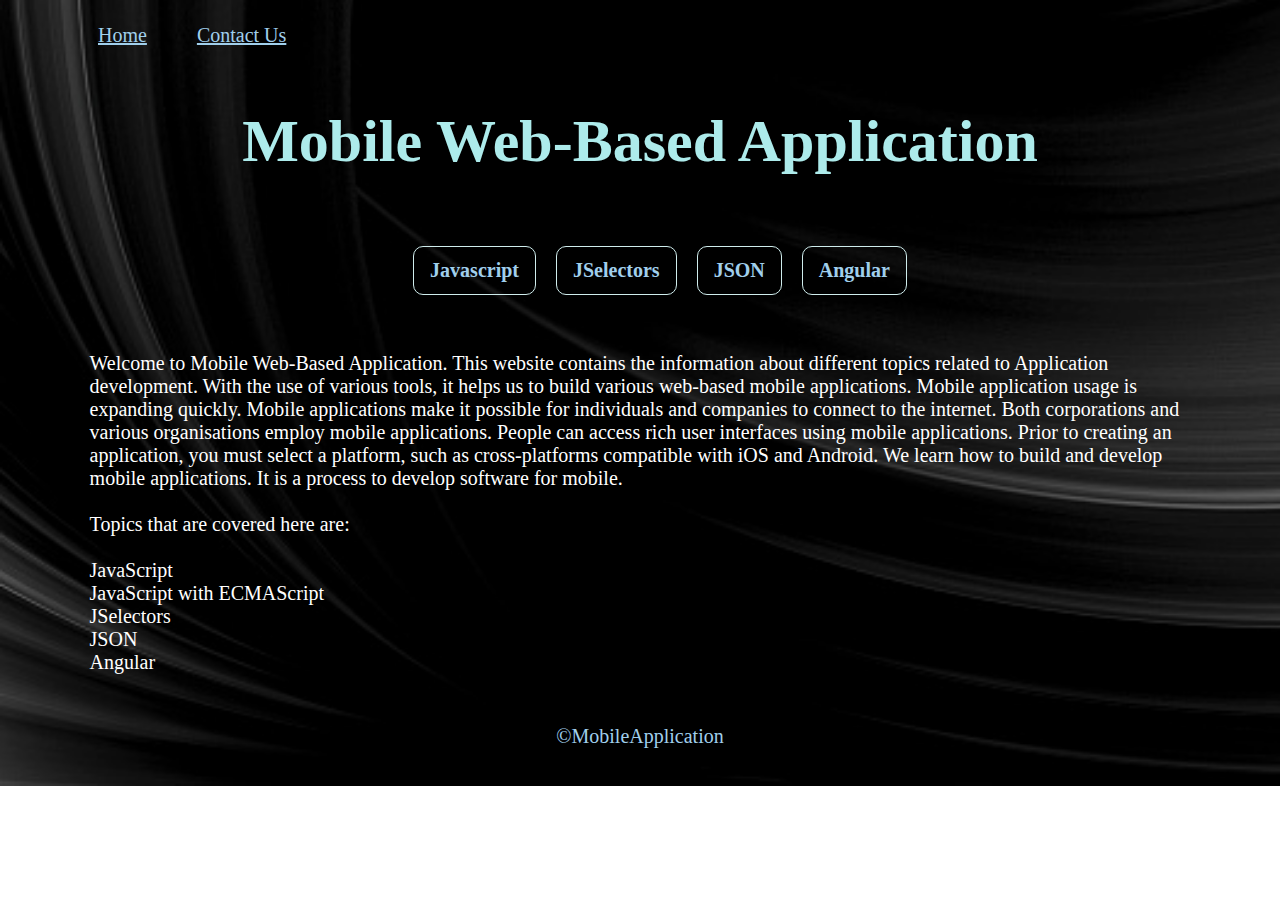
<file: index.html>
<!DOCTYPE html>
<html lang="en">

<head>
    <meta charset="UTF-8">
    <meta http-equiv="X-UA-Compatible" content="IE=edge">
    <meta name="viewport" content="width=device-width, initial-scale=1.0">
    <title>Group1</title>
    <link rel="stylesheet" href="main.css">
</head>

<body>


    <div class="container">
        <div style="grid-area: header;">
            <ul class="con">
                <li> <a href="index.html">Home</a> </li>
                <li> <a href="Update.html">Contact Us</a> </li>
            </ul>

            <h3>Mobile Web-Based Application</h3>

            <ul class="links">
                <li><a href="javascript.html">Javascript</a></li>
                <li><a href="selectors.html">JSelectors</a></li>
                <li><a href="Update.html">JSON</a></li>
                <li><a href="Update.html"> Angular </a></li>
            </ul>
        </div>

        <div style="grid-area: Data;">
            <p class="write"> Welcome to Mobile Web-Based Application. This website contains the
                information about different topics related to Application development. With the use of various tools,
                it helps us to build various
                web-based mobile applications.
                Mobile application usage is expanding quickly.
                Mobile applications make it possible for individuals and companies to connect to the internet.
                Both corporations and various organisations employ mobile applications.
                People can access rich user interfaces using mobile applications.
                Prior to creating an application, you must select a platform, such as cross-platforms compatible with
                iOS and Android.
                We learn how to build and develop mobile applications.
                It is a process to develop software for mobile. <br> <br>
                Topics that are covered here are: <br>
                <br>


                JavaScript <br> JavaScript with ECMAScript
                <br> JSelectors
                <br> JSON
                <br> Angular
                </ul>
            </p>
        </div>


        <div style="grid-area: footer;">

            <p class="foot"> ©MobileApplication </p>

        </div>
    </div>
    </div>

</body>

</html>
</file>
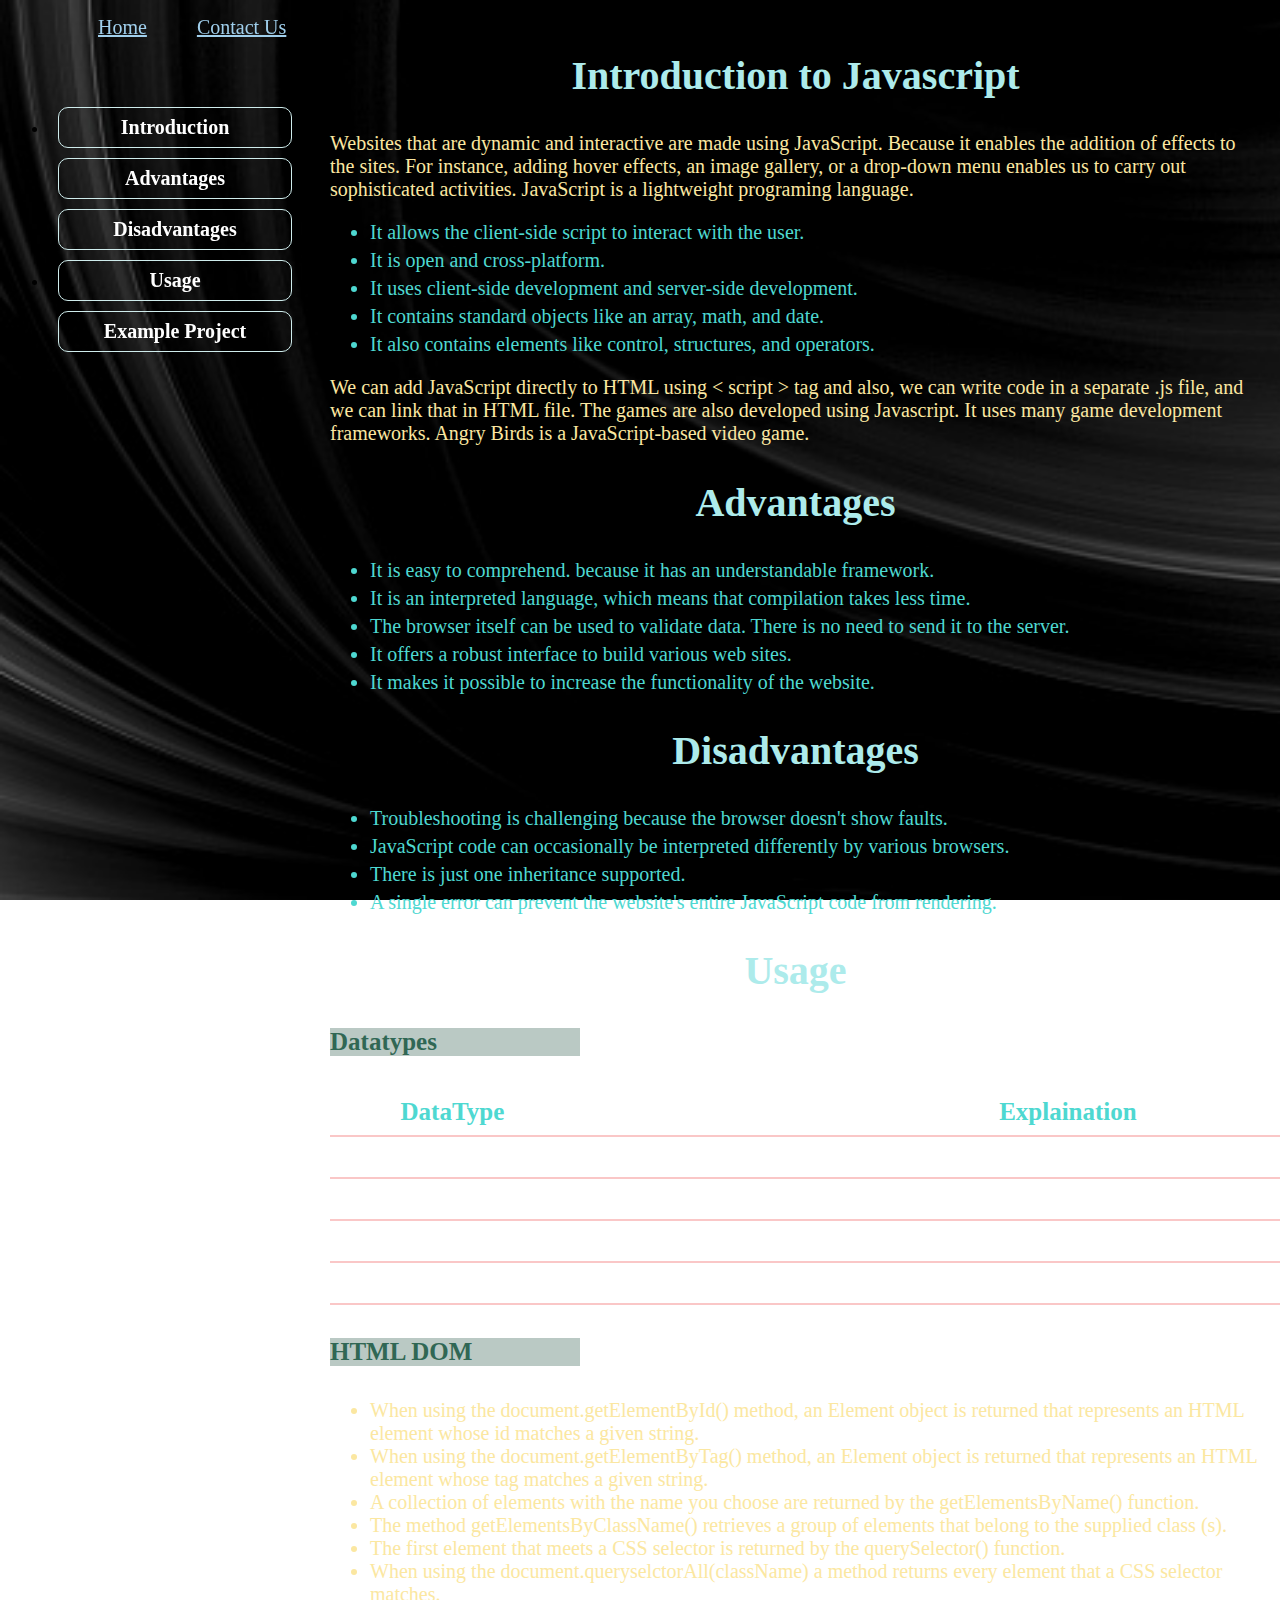
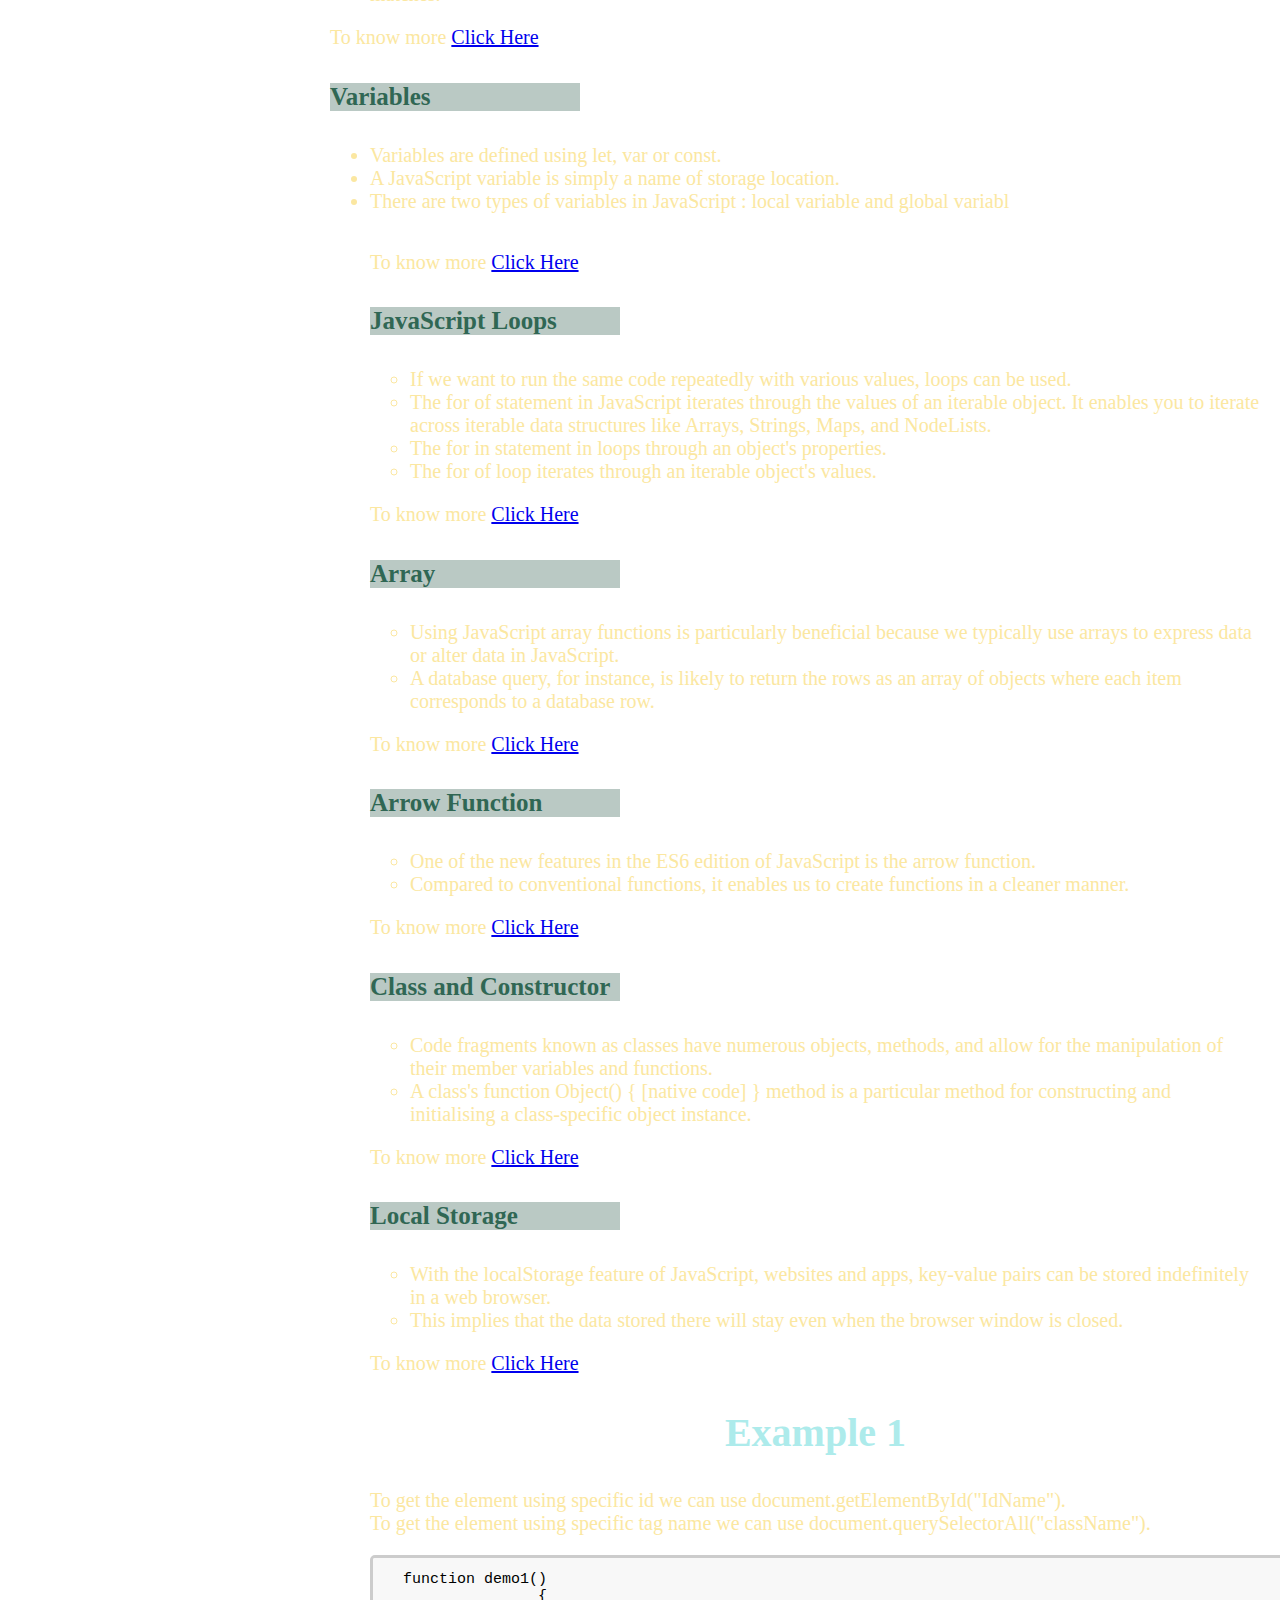
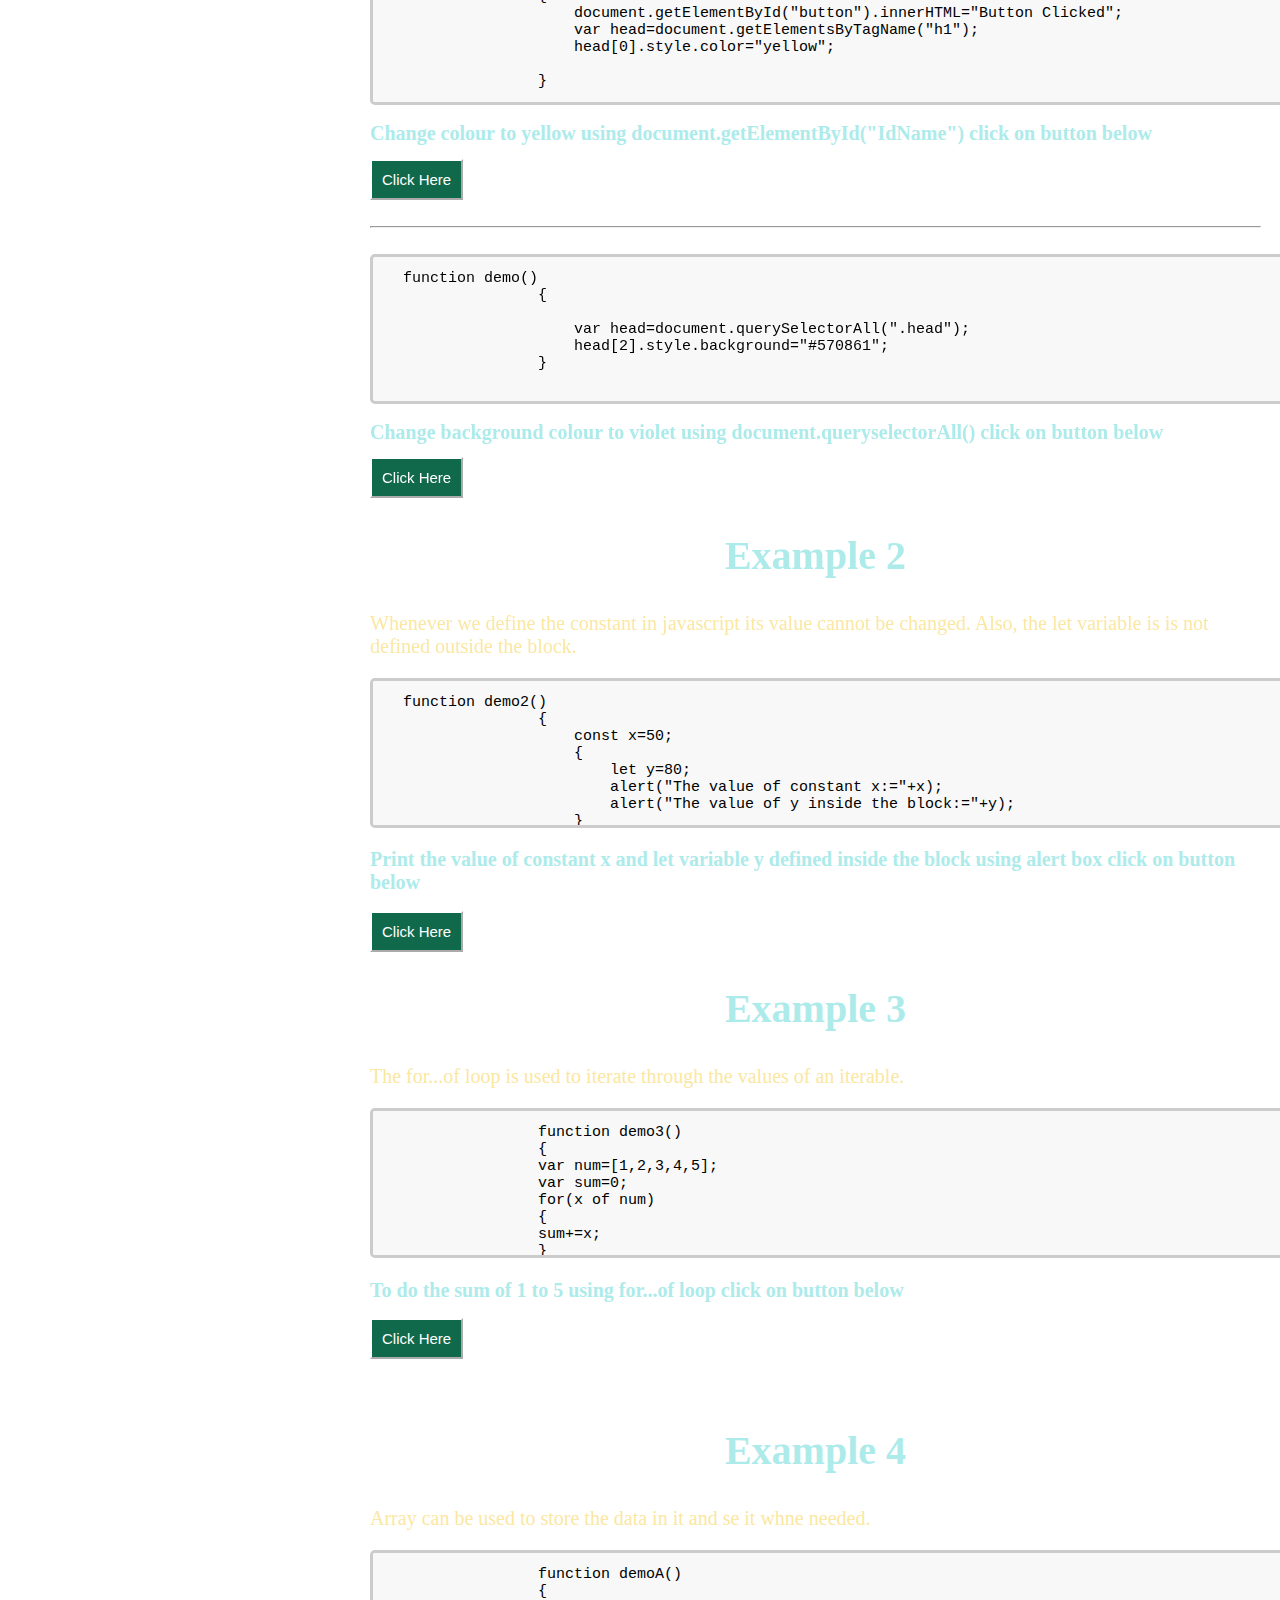
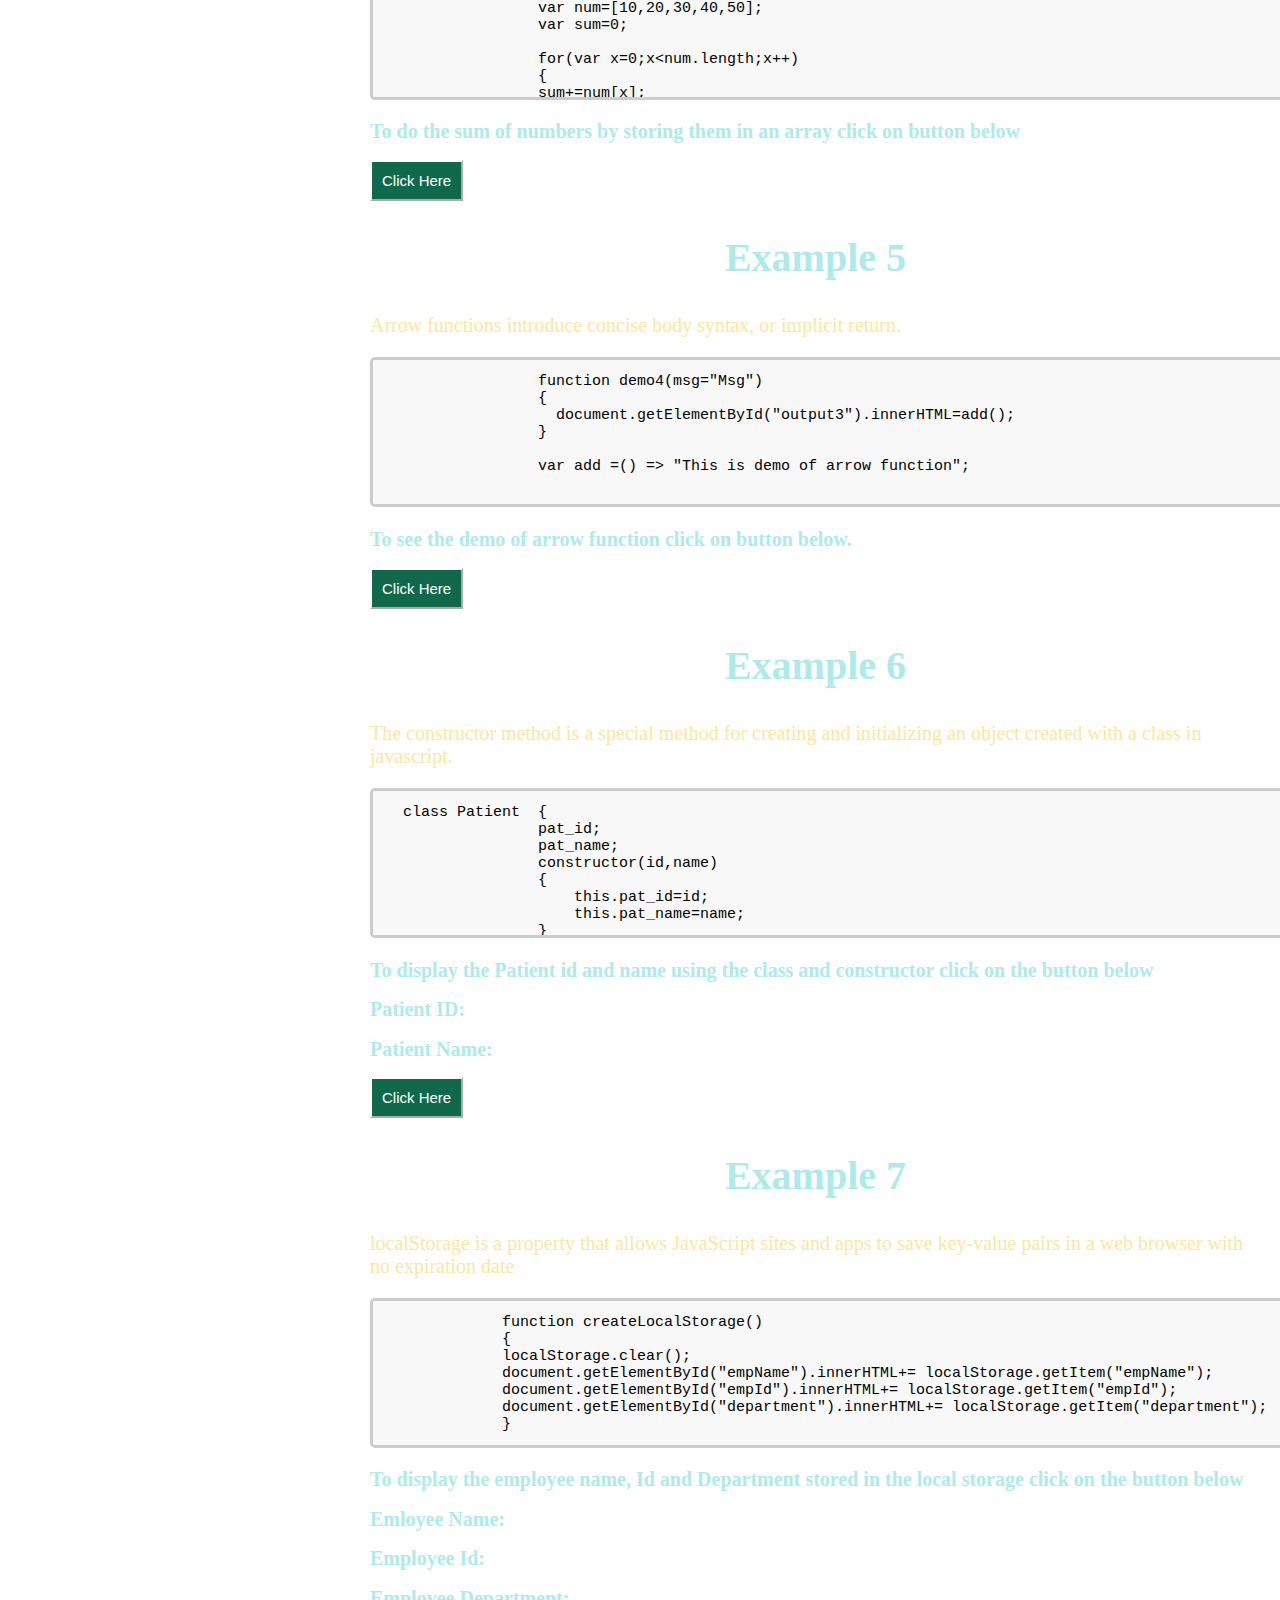
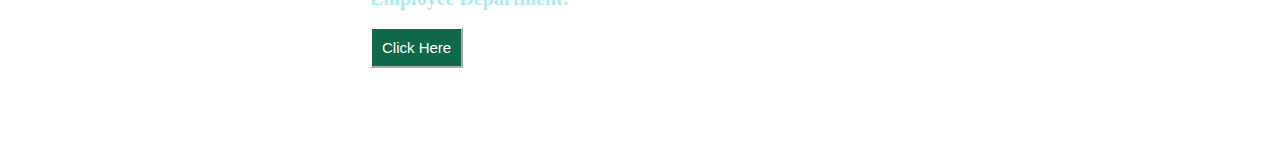
<file: javascript.html>
<!DOCTYPE html>
<html lang="en">

<head>
    <meta charset="UTF-8">
    <meta http-equiv="X-UA-Compatible" content="IE=edge">
    <meta name="viewport" content="width=device-width, initial-scale=1.0">
    <title>Group1</title>
    <link rel="stylesheet" href="javascript.css">
    <script src="javascript.js"></script>
</head>

<body>

    <div class="container">

        <div class="sticky" style="grid-area: Data;">

            <ul class="con">
                <li> <a href="index.html">Home</a> </li>
                <li> <a href="Update.html">Contact Us</a> </li>
            </ul>

            <br>
            <br>



            <ul class="links">

                <li><a href="#Intro">Introduction</a></li>
                <li><a href="#Advan">Advantages</a></li>
                <li><a href="#Disadvan">Disadvantages</a></li>
                <li><a href="#Usage">Usage</a></li>
                <li><a href="#Example">Example Project </a></li>
            </ul>

        </div>

        <div style="grid-area: Data1;">
            <a id="Intro">
                <h2> Introduction to Javascript </h2>
            </a>
            <p class="write">
                Websites that are dynamic and interactive are made using JavaScript.
                Because it enables the addition of effects to the sites. For instance,
                adding hover effects, an image gallery, or a drop-down menu enables us
                to carry out sophisticated activities. JavaScript is a lightweight programing language.
            <ul class="list">
                <li>It allows the client-side script to interact with the user.</li>
                <li>It is open and cross-platform.</li>
                <li> It uses client-side development and server-side development.</li>
                <li> It contains standard objects like an array, math, and date. </li>
                <li> It also contains elements like control, structures, and operators.</li>
            </ul>

            </p>


            <p class="write">
                We can add JavaScript directly to HTML using &lt; script &gt; tag and
                also, we can write code in a separate .js file, and we can link that in HTML file.
                The games are also developed using Javascript. It uses many game development frameworks.
                Angry Birds is a JavaScript-based video game.
            </p>

            <a id="Advan">
                <h2> Advantages </h2>
            </a>
            <p class="write">
            <ul class="list2">
                <li>It is easy to comprehend. because it has an understandable framework.
                </li>
                <li>It is an interpreted language, which means that compilation takes less time.</li>
                <li>The browser itself can be used to validate data. There is no need to send it to the server.</li>
                <li>It offers a robust interface to build various web sites.
                </li>
                <li>It makes it possible to increase the functionality of the website.</li>
            </ul>
            </p>

            <a id="Disadvan">
                <h2> Disadvantages </h2>
            </a>
            <p class="write">
            <ul class="list2">
                <li>Troubleshooting is challenging because the browser doesn't show faults.
                </li>
                <li>JavaScript code can occasionally be interpreted differently by various browsers.</li>
                <li>There is just one inheritance supported.</li>
                <li>A single error can prevent the website's entire JavaScript code from rendering.
                </li>

            </ul>
            </p>

            <a id="Usage">
                <h2> Usage </h2>
            </a>
            <h4> Datatypes </h4>
            <table>
                <tr>
                    <th>DataType</th>
                    <th>Explaination</th>

                </tr>
                <tr>
                    <td>Number</td>
                    <td>It is used to store for all kind of numbers like integer and float</td>

                </tr>
                <tr>
                    <td>String</td>
                    <td>It is used to store any text</td>

                </tr>
                <tr>
                    <td>Boolean</td>
                    <td>It is used to store True or false values</td>

                </tr>
                <tr>
                    <td>Null</td>
                    <td>It is used when there is no value assigned</td>

                </tr>
            </table>

            <h4>HTML DOM </h4>

            <ul class="list4">
                <li>When using the document.getElementById() method, an Element object is
                    returned that represents an HTML element whose id matches
                    a given string. </li>
                <li> When using the document.getElementByTag() method, an Element object is
                    returned that represents an HTML element whose tag matches
                    a given string. </li>
                <li> A collection of elements with the name you choose are returned by the getElementsByName() function.
                </li>
                <li> The method getElementsByClassName() retrieves a group of elements that belong to the supplied class
                    (s).</li>
                <li> The first element that meets a CSS selector is returned by the querySelector() function.</li>
                <li> When using the document.queryselctorAll(className)
                    a method returns every element that a CSS selector matches. </li>
            </ul>
            <p class="write"> To know more <a href="#Example"> Click Here </a>
            </p>
            <h4> Variables </h4>
             <ul class="list4"> 
                <li> Variables are defined using let, var or const. </li>
                <li>A JavaScript variable is simply a name of storage location. </li>
                <li>
                    There are two types of variables in JavaScript : local variable and global variabl</li> <br>
                    <p class="write">   To know more <a href="#variable"> Click
                    Here </a>
            </p>

            <h4> JavaScript Loops </h4>
            <ul class="list4">
                <li> If we want to run the same code repeatedly with various values, loops can be used. </li>
                <li> The for of statement in JavaScript iterates through the values of an iterable object.

                    It enables you to iterate across iterable data structures like Arrays, Strings, Maps, and NodeLists.
                </li>
                <li> The for in statement in loops through an object's properties.</li>
                <li> The for of loop iterates through an iterable object's values.</li>
            </ul>
            <p class="write"> To know more <a href="#loops"> Click Here </a> </p>

            <h4> Array </h4>
            <ul class="list4">
                <li> Using JavaScript array functions is particularly beneficial because we
                    typically use arrays to express data or alter data in JavaScript.
                </li>
                <li> A database query, for instance,
                    is likely to return the rows as an array of objects where each item corresponds to a database row.
                </li>
            </ul>
            <p class="write"> To know more <a href="#array"> Click Here </a> </p>

            <h4> Arrow Function </h4>
            <ul class="list4">
                <li>One of the new features in the ES6 edition of JavaScript is the arrow function. </li>
                <li> Compared to conventional functions, it enables us to create functions in a cleaner manner.

                </li>
            </ul>
            <p class="write"> To know more <a href="#arrow"> Click Here </a> </p>

            <h4> Class and Constructor </h4>
            <ul class="list4">
                <li> Code fragments known as classes have numerous objects,
                    methods, and allow for the manipulation of their member variables and functions.</li>
                <li> A class's function Object() { [native code] }
                    method is a particular method for constructing and initialising a class-specific object instance.
                </li>
            </ul>
            <p class="write"> To know more <a href="#class"> Click Here </a> </p>

            <h4> Local Storage </h4>
            <ul class="list4">
                <li> With the localStorage feature of JavaScript, websites and apps, key-value pairs can be stored
                    indefinitely in a web browser.
                </li>
                <li>This implies that the data stored there will stay even when the browser window is closed. </li>
            </ul>
            <p class="write"> To know more <a href="#store"> Click Here </a> </p>
            <h4> </h4>







            <a id="Example">
                <h2> Example 1</h2>
            </a>
            <p class="write"> To get the element using specific id we can use
                document.getElementById("IdName"). <br>
                To get the element using specific tag name we can use
                document.querySelectorAll("className").
            </p>
            <textarea> function demo1()
                {
                    document.getElementById("button").innerHTML="Button Clicked";
                    var head=document.getElementsByTagName("h1");
                    head[0].style.color="yellow";
                
                }
                 </textarea>

            <h1 class="head">Change colour to yellow using document.getElementById("IdName") click on button below </h1>
            <button onclick="demo1()" id="button">Click Here</button>
            <br>
            <br>
            <hr>
            <br>

            <textarea> function demo()
                {
                
                    var head=document.querySelectorAll(".head");
                    head[2].style.background="#570861";
                } </textarea>


            <h1 class="head">Change background colour to violet using document.queryselectorAll() click on
                button below </h1>
            <button onclick="demo()" id="button">Click Here</button>

            <br>

            <a id="variable">
                <h2> Example 2 </h2>
            </a>
            <p class="write">
                Whenever we define the constant in javascript its value cannot be changed. Also, the let variable is
                is not defined outside the block.
            </p>
            <textarea> function demo2()
                {
                    const x=50;
                    {
                        let y=80;
                        alert("The value of constant x:="+x);
                        alert("The value of y inside the block:="+y);
                    }
                    x++;
                    alert("The value of y outside the block:="+y);
                }
            </textarea>

            <h2 class="head">Print the value of constant x and let variable y defined inside the block using
                alert box click on button below </h2>
            <button onclick="demo2()">Click Here</button>
            <br>

            <a id="loops">
                <h2> Example 3 </h2>
            </a>
            <p class="write">
                The for...of loop is used to iterate through the values of an iterable.
            </p>
            <textarea>
                function demo3()
                {
                var num=[1,2,3,4,5];
                var sum=0;
                for(x of num)
                {
                sum+=x;
                }
                document.getElementById("output2").innerHTML=`
                This is the output :

                ${sum}`;
                }
            </textarea>

            <h2 class="head" id="output2">To do the sum of 1 to 5 using for...of loop click on button below</h2>
            <button onclick="demo3()">Click Here</button>



            <p class="" write><br>
                <a id="array">
                    <h2> Example 4 </h2>
                </a>
            <p class="write">Array can be used to store the data in it and se it whne needed. </p>
            <textarea>
                function demoA()
                {
                var num=[10,20,30,40,50];
                var sum=0;

                for(var x=0;x<num.length;x++)
                {
                sum+=num[x];
                }
                document.getElementById("answer").innerHTML=`
                Summation of numbers is :

                ${sum}`;
                }
            </textarea>
            <h2 class="head" id="answer">To do the sum of numbers by storing them in an array click on button below</h2>
            <button onclick="demoA()">Click Here</button>
            <br>

            <a id="arrow">
                <h2> Example 5 </h2>
            </a>
            <p class="write">
                Arrow functions introduce concise body syntax, or implicit return.
            </p>

            <textarea>
                function demo4(msg="Msg")
                {
                  document.getElementById("output3").innerHTML=add();
                }
                
                var add =() => "This is demo of arrow function";
            </textarea>



            <h2 class="head" id="output3"> To see the demo of arrow function click on button below. </h2>
            <button onclick="demo4('Msg')">Click Here</button>

            <br>


            <a id="class">
                <h2> Example 6 </h2>
            </a>
            <p class="write">
                The constructor method is a special method for creating and
                initializing an object created with a class in javascript.
            </p>
            <textarea> class Patient  {
                pat_id;
                pat_name;
                constructor(id,name)
                {
                    this.pat_id=id;
                    this.pat_name=name;
                }
                display()
                {
                 document.getElementById("id").innerHTML+=this.pat_id;
                 document.getElementById("name").innerHTML+=this.pat_name;   
                }
            
            }
            function demo6()
            {
              var patient=new Patient(1111," Crew");
              patient.display();  
            }
            
            </textarea>

            <h2 class="head"> To display the Patient id and name using the class and constructor click on the button
                below </h2>
            <h2 class="head" id="id">Patient ID: </h2>
            <h2 class="head" id="name">Patient Name:</h2>

            <button onclick="demo6()">Click Here</button>

            <a id="store">
                <h2> Example 7 </h2>
            </a>
            <p class="write">
                localStorage is a property that allows JavaScript sites and
                apps to save key-value pairs in a web browser with no expiration date
            </p>
            <textarea>
            function createLocalStorage()
            {
            localStorage.clear();
            document.getElementById("empName").innerHTML+= localStorage.getItem("empName");
            document.getElementById("empId").innerHTML+= localStorage.getItem("empId");
            document.getElementById("department").innerHTML+= localStorage.getItem("department");
            }
            </textarea>

            <h2 class="head"> To display the employee name, Id and Department stored in the local storage click on
                the button below </h2>
            <h2 class="head" id="empName">Emloyee Name: </h2>
            <h2 class="head" id="empId">Employee Id: </h2>
            <h2 class="head" id="department">Employee Department: </h2>
            <button onclick="createLocalStorage()">Click Here</button>



        </div>

        <div style="grid-area: footer;">
            <p class="foot"> ©MobileApplication </p>
        </div>
    </div>

    </div>


</body>

</html>
</file>
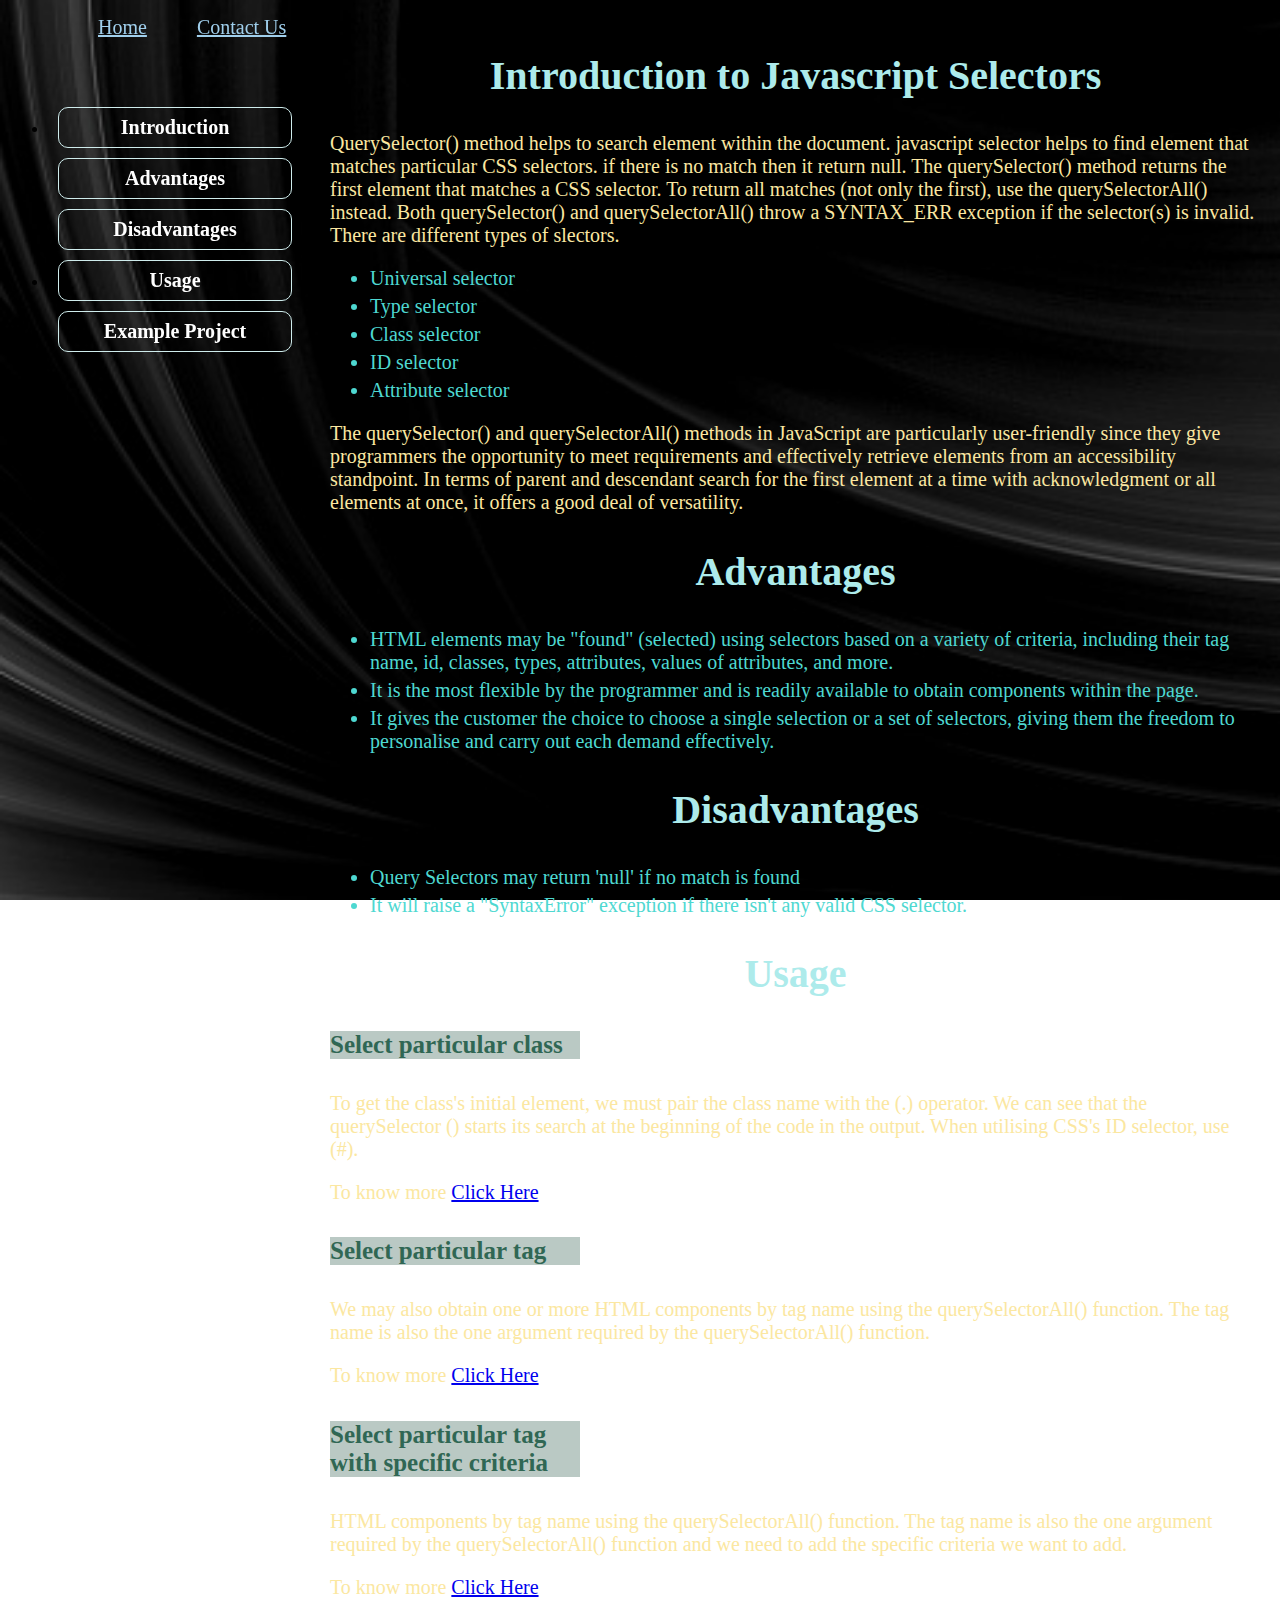
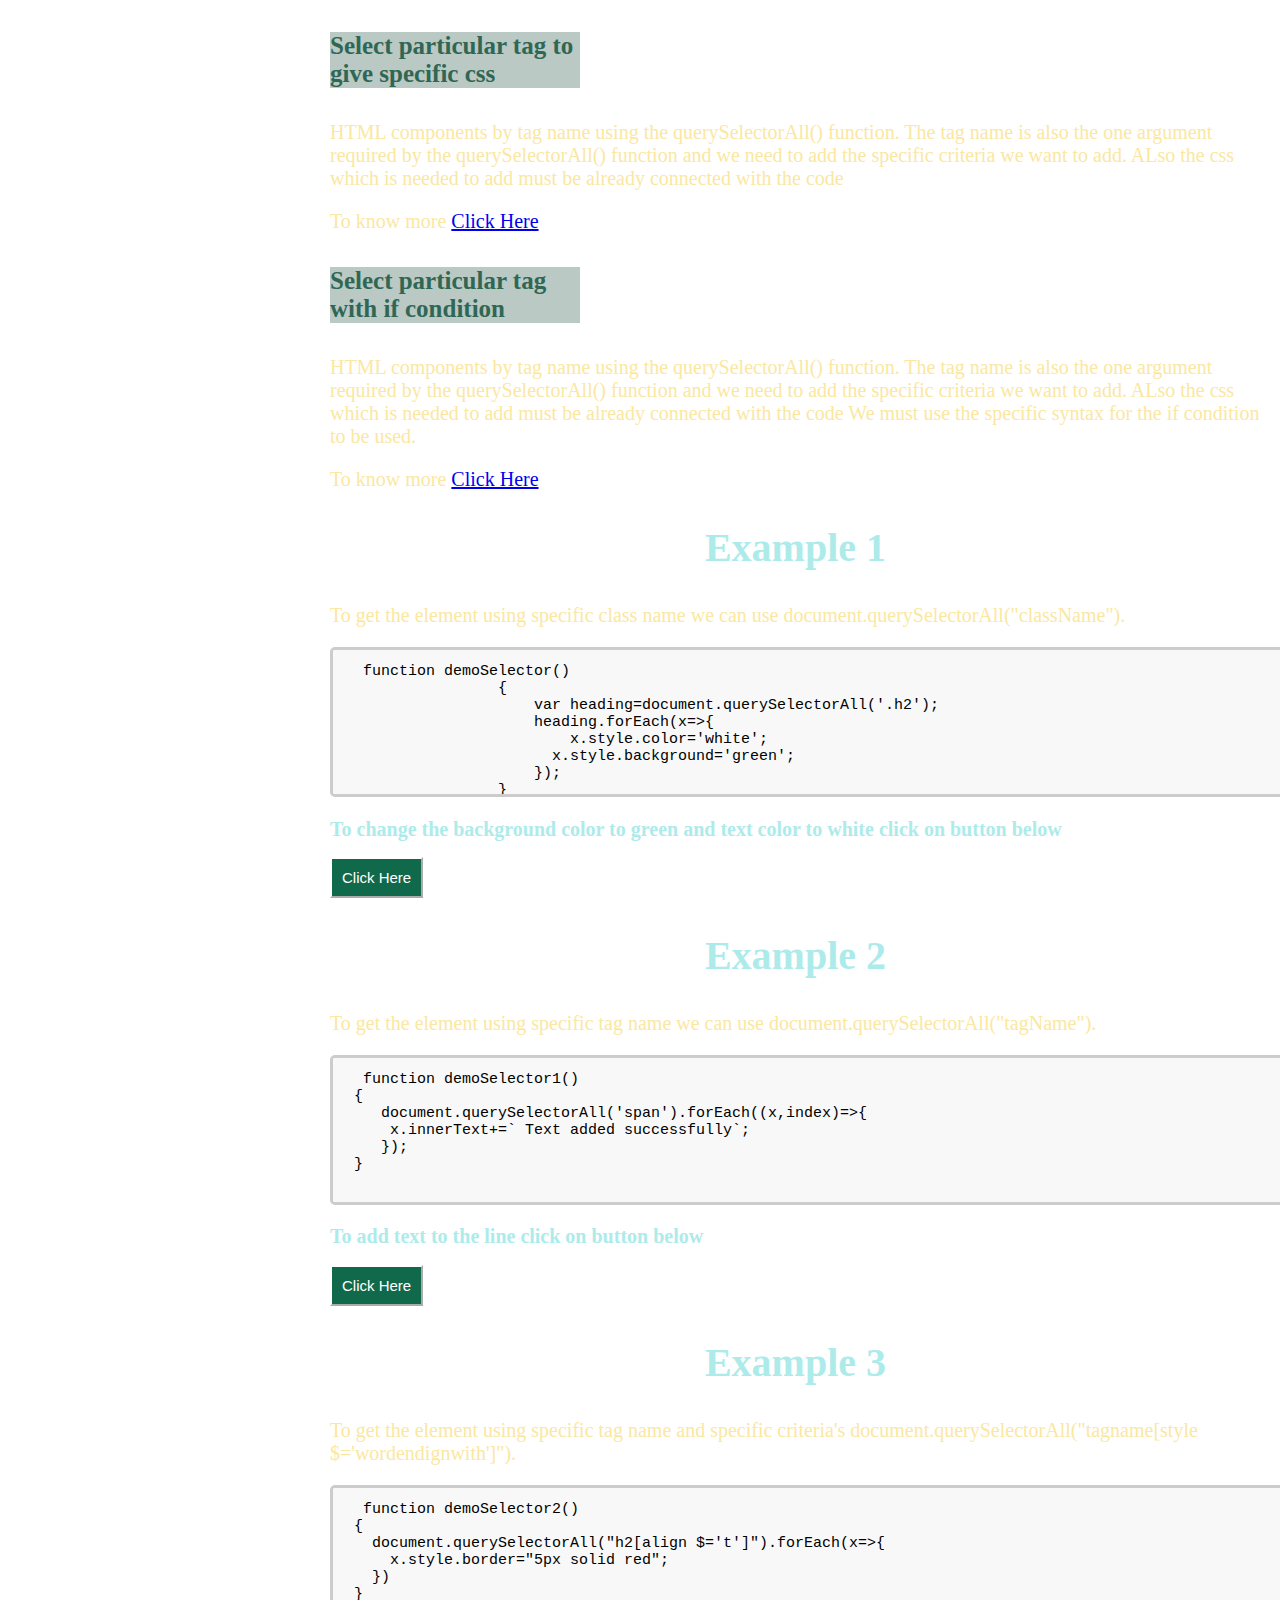
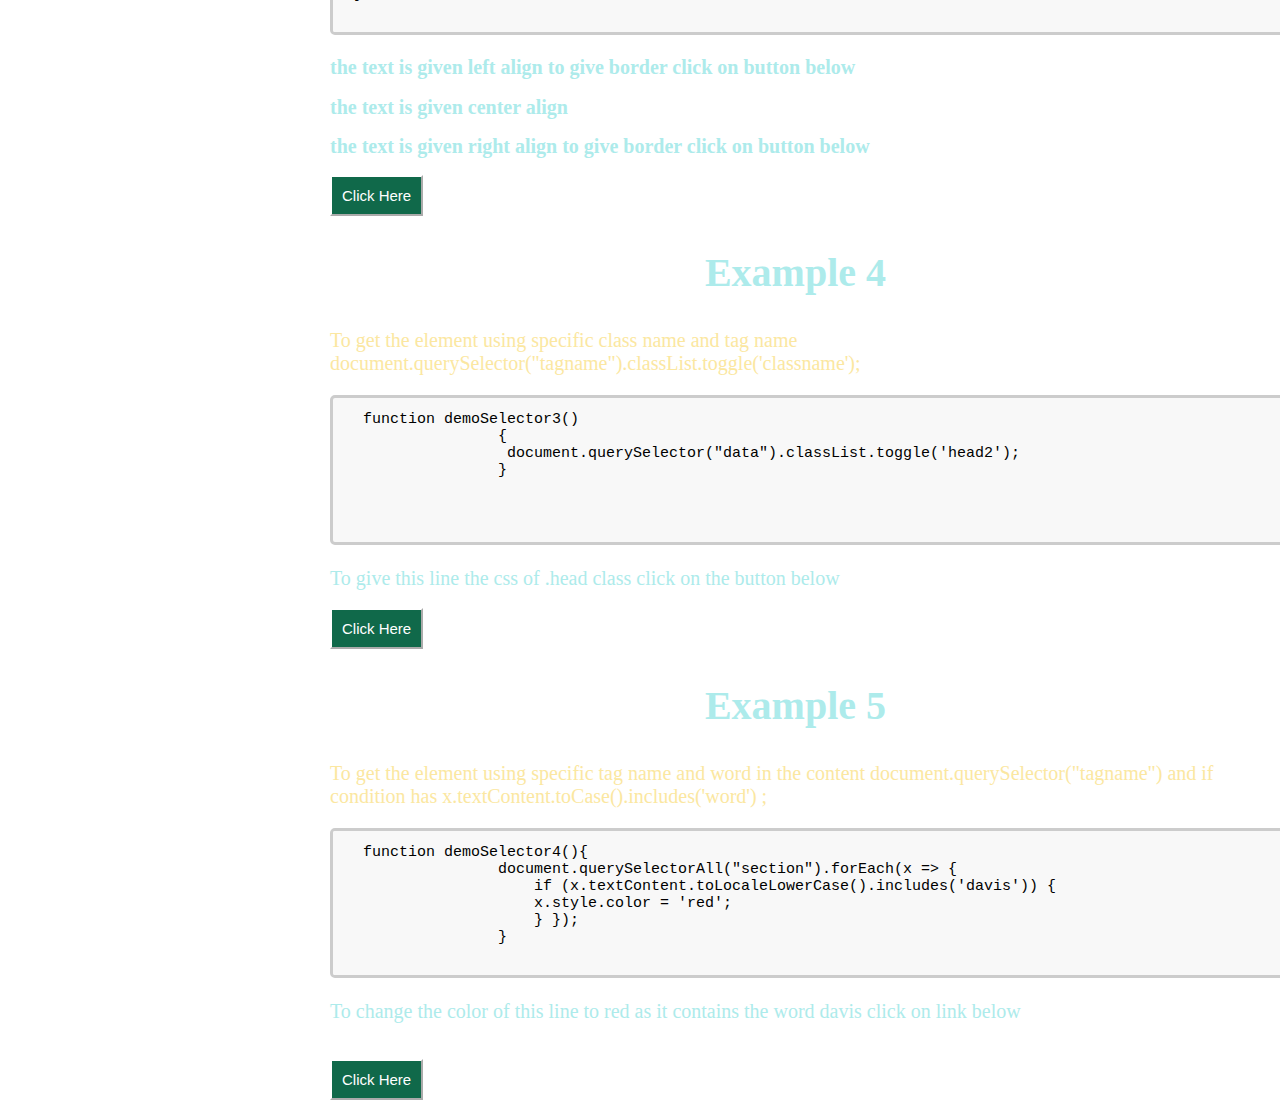
<file: selectors.html>
<!DOCTYPE html>
<html lang="en">

<head>
    <meta charset="UTF-8">
    <meta http-equiv="X-UA-Compatible" content="IE=edge">
    <meta name="viewport" content="width=device-width, initial-scale=1.0">
    <title>Group 1</title>
    <link rel="stylesheet" href="selectors.css">
    <script src="selectors.js"></script>
</head>

<body>
    <div class="container">

        <div class="sticky" style="grid-area: Data;">

            <ul class="con">
                <li> <a href="index.html">Home</a> </li>
                <li> <a href="Update.html">Contact Us</a> </li>
            </ul>

            <br>
            <br>



            <ul class="links">

                <li><a href="#Intro">Introduction</a></li>
                <li><a href="#Advan">Advantages</a></li>
                <li><a href="#Disadvan">Disadvantages</a></li>
                <li><a href="#Usage">Usage</a></li>
                <li><a href="#Example">Example Project </a></li>
            </ul>

        </div>

        <div style="grid-area: Data1;">
            <a id="Intro">
                <h2> Introduction to Javascript Selectors </h2>
            </a>
            <p class="write">
                QuerySelector() method helps to search element within the document.
javascript selector helps to find element that matches particular CSS selectors.
if there is no match then it return null. 
                The querySelector() method returns the first element that matches a CSS selector.
                 To return all matches (not only the first), use the querySelectorAll() instead. 
                 Both querySelector() and querySelectorAll() throw a SYNTAX_ERR exception if the selector(s)
                  is invalid. There are different types of slectors. </p>
                  <ul class="list2">
                  <li> Universal selector </li> 
                  <li> Type selector </li>
                  <li> Class selector </li>
                  <li> ID selector </li>
                  <li> Attribute selector </li> 
                  </ul>
                  <p class="write">     The querySelector() and querySelectorAll() methods in JavaScript are particularly 
                  user-friendly since they give programmers the opportunity to meet requirements and effectively 
                  retrieve elements from an accessibility standpoint. In terms of parent and descendant search for 
                  the first element
                   at a time with acknowledgment or all elements at once, it offers a good deal of versatility.
            </p>

            <a id="Advan">
                <h2> Advantages </h2>
            </a>
            <p class="write">
            <ul class="list2">
                <li> HTML elements may be "found" (selected) using selectors based on a 
                    variety of criteria, including their tag name, id, classes, types, 
                    attributes, values of attributes, and more.
                </li>
                <li>
                    It is the most flexible by the programmer and is readily available 
                    to obtain components within the page.
                </li>
                <li> It gives the customer the choice to choose a single selection or a 
                    set of selectors, giving them the freedom to personalise and carry out 
                    each demand effectively. </li>

                
            </ul>
            </p>

            <a id="Disadvan">
                <h2> Disadvantages </h2>
            </a>
            <p class="write">
            <ul class="list2">
                <li>Query Selectors may return 'null' if no match is found
                </li>
               <li> It will raise a "SyntaxError" exception if there isn't any valid CSS selector. </li>

            </ul>
            </p>

            <a id="Usage">
                <h2> Usage </h2>
                
            </a>
            <h4>  Select particular class  </h4>
            
            <p class="write"> To get the class's initial element, we must pair the class name with the (.) 
                operator. We can see that the querySelector () starts its search at the beginning of the code
                 in the output. When utilising CSS's ID selector, use (#). </p>
                <p class="write"> To know more <a href="#Example"> Click Here </a>
            </p>

            <h4>  Select particular tag </h4>
            
            <p class="write"> We may also obtain one or more HTML 
                 components by tag name using the querySelectorAll() function. The tag name is
                 also the one argument required by the querySelectorAll() function.</p>
                <p class="write"> To know more <a href="#Example2"> Click Here </a>
            </p>

            <h4>  Select particular tag with specific criteria</h4>
            
            <p class="write"> HTML 
                components by tag name using the querySelectorAll() function. The tag name is
                also the one argument required by the querySelectorAll() function and we need to add the 
            specific criteria we want to add. </p>
                <p class="write"> To know more <a href="#Example3"> Click Here </a>
            </p>

            <h4>  Select particular tag to give specific css </h4>
            
            <p class="write"> HTML 
                components by tag name using the querySelectorAll() function. The tag name is
                also the one argument required by the querySelectorAll() function and we need to add the 
            specific criteria we want to add. ALso the css which is needed to add must be already connected with the code</p>
                <p class="write"> To know more <a href="#Example4"> Click Here </a>
            </p>

            <h4>  Select particular tag with if condition</h4>
            
            <p class="write"> HTML 
                components by tag name using the querySelectorAll() function. The tag name is
                also the one argument required by the querySelectorAll() function and we need to add the 
            specific criteria we want to add. ALso the css which is needed to add must be already connected with the code
        We must use the specific syntax for the if condition to be used.</p>
                <p class="write"> To know more <a href="#Example5"> Click Here </a>
            </p>



            <a id="Example">
                <h2> Example 1</h2>
            </a>
            <p class="write"> 
                To get the element using specific class name we can use
                document.querySelectorAll("className").
            </p>
            <textarea> function demoSelector()
                {
                    var heading=document.querySelectorAll('.h2');
                    heading.forEach(x=>{
                        x.style.color='white';
                      x.style.background='green';
                    });
                }
                 </textarea>

            <h2 class="h2"> To change the background color to green and text color to white click on button below </h2>
            <button onclick="demoSelector()" id="button">Click Here</button>

            <a id="Example2">
                <h2> Example 2</h2> </a>
            
            <p class="write"> 
                To get the element using specific tag name we can use
                document.querySelectorAll("tagName").
            </p>
            <textarea> function demoSelector1()
{
   document.querySelectorAll('span').forEach((x,index)=>{
    x.innerText+=` Text added successfully`;
   });
}
                 </textarea>

            <h2 class="head"> <span> To add text to the line click on button below </span> </h2>
            <button onclick="demoSelector1()" id="button">Click Here</button>

            <a id="Example3">
            <h2> Example 3</h2> </a>
            
            <p class="write"> 
                To get the element using specific tag name and specific criteria's 
                document.querySelectorAll("tagname[style $='wordendignwith']").
            </p>
            <textarea> function demoSelector2()
{
  document.querySelectorAll("h2[align $='t']").forEach(x=>{
    x.style.border="5px solid red";
  })
}
            </textarea>

            <h2 class="head" align="left">the text is given left align to give border click on button below </h2>
            <h2 class="head" align="center">the text is given center align </h2>
            <h2 class="head" align="right">the text is given right align to give border click on button below </h2>

            <button onclick="demoSelector2()" id="button">Click Here</button>

            <a id="Example4">
            <h2> Example 4</h2></a>
            
            <p class="write"> 
                To get the element using specific class name and tag name 
                document.querySelector("tagname").classList.toggle('classname');
            </p>
            <textarea> function demoSelector3()
                {
                 document.querySelector("data").classList.toggle('head2');
                }
            </textarea> <br>
            <br>

            <data class="head"> To give this line the css of .head class click on the button below   </data> <br> <br>

            <button onclick="demoSelector3()" id="button">Click Here</button>

            <a id="Example5">
            <h2> Example 5</h2> </a>
            
            <p class="write"> 
                To get the element using specific  tag name and word in the content
                document.querySelector("tagname") and if condition has x.textContent.toCase().includes('word') ;
            </p>
            <textarea> function demoSelector4(){
                document.querySelectorAll("section").forEach(x => {
                    if (x.textContent.toLocaleLowerCase().includes('davis')) {
                    x.style.color = 'red';
                    } });
                }
            </textarea> <br>
            <br>

            <section class="head"> To change the color of this line to red as it contains the word davis click on link below </section> <br> <br>

            <button onclick="demoSelector4()" id="button">Click Here</button>


        </div>
    </div>

</body>

</html>
</file>
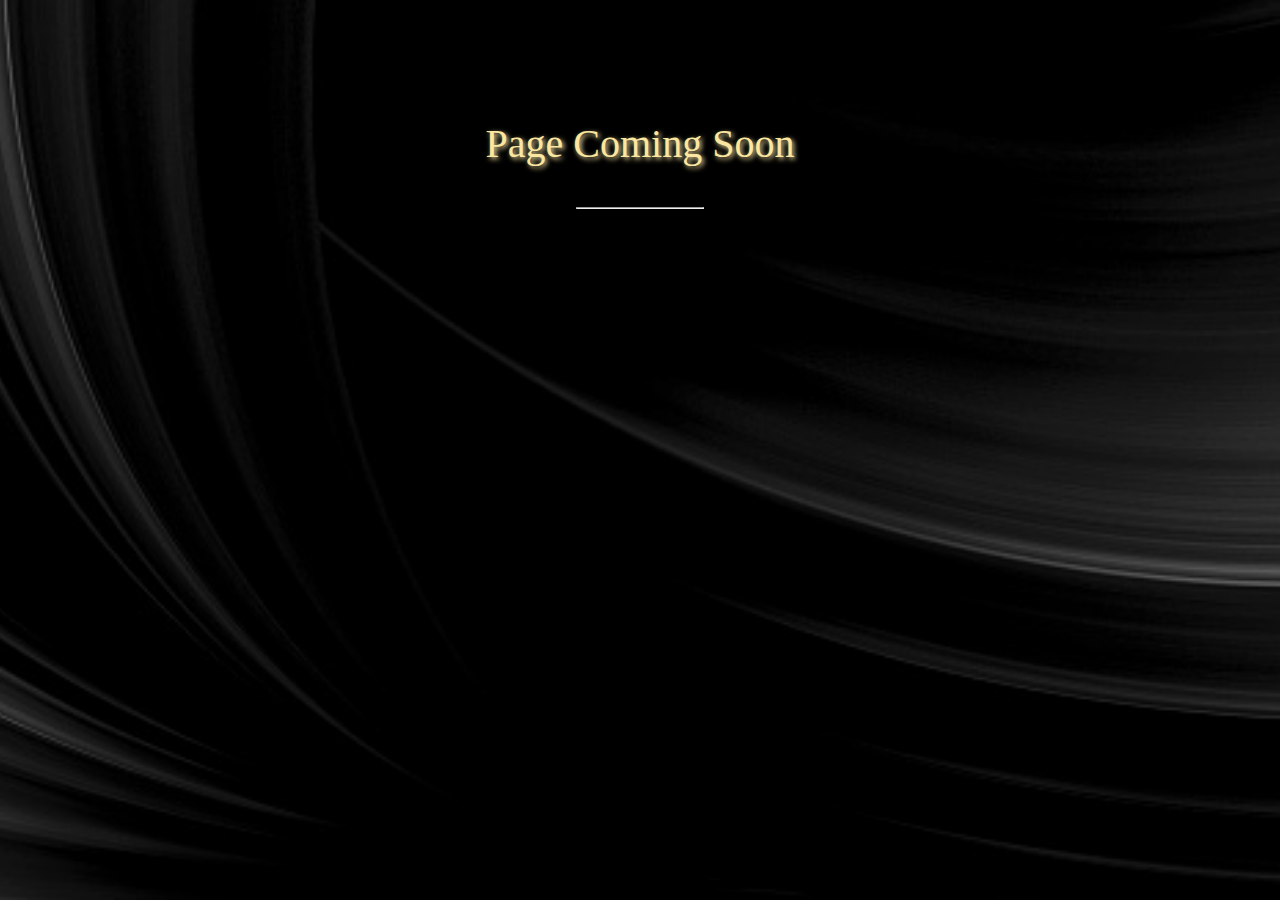
<file: Update.html>
<!DOCTYPE html>
<html lang="en">

<head>
    <meta charset="UTF-8">
    <meta http-equiv="X-UA-Compatible" content="IE=edge">
    <meta name="viewport" content="width=device-width, initial-scale=1.0">
    <title>Group1</title>
    <link rel="stylesheet" href="up.css">
</head>

<body>
    <br>
    <br>
    <br>
    <br>
    <p> Page Coming Soon</p>
    <hr>
</body>

</html>
</file>
<file: main.css>
.container {

    display: grid;
    grid-template-areas: "header header header header header header "
        " . Data Data Data Data . "
        "footer footer footer footer footer footer  ";
    grid-gap: 11px;

}

body {
    background-image: url(img.jpg);
    background-position: center;
    background-repeat: no-repeat;
    background-size: cover;

}

.links {
    list-style-type: none;
    display: flex;
    justify-content: center;
}

.topic {
    list-style-type: none;
    display: flex;
    justify-content: center;
    display: block;
    text-decoration: none;
    color: #ffffff;




    font-size: 20px;
    font-family: 'Times New Roman', Times, serif;

    text-align: left;
}

.links a {
    display: block;
    text-decoration: none;
    color: #A0CFEC;
    padding: 12px 16px;
    border-radius: 10px;
    border: 1.5px solid #CFECEC;
    margin: 10px;
    font-size: 20px;
    font-family: 'Times New Roman', Times, serif;
    font-weight: bold;
    text-align: center;
}

h3 {
    color: #adebeb;
    font-size: 60px;
    text-align: center;
    font-family: 'Times New Roman', Times, serif;

}



.con {
    list-style-type: none;
    display: flex;

}

.con a {
    color: #A0CFEC;
    font-size: 20px;
    text-align: right;
    margin-left: 50px;
    font-family: 'Times New Roman', Times, serif;

}

a:hover,
a:active {
    background-color: #306754;
}

.foot {
    color: #A0CFEC;
    font-size: 20px;
    text-align: center;
    font-family: 'Times New Roman', Times, serif;
}

.write {
    color: white;
    font-size: 20px;
    font-family: 'Times New Roman', Times, serif;

}
</file>
<file: javascript.css>
.container {

    display: grid;
    grid-template-areas: "header header header header header header "
        " . Data Data1 Data1 Data1 . "
        "footer footer footer footer footer footer  ";
    grid-gap: 11px;

}

body {
    background-image: url(img.jpg);
    background-repeat: no-repeat;
    background-attachment: fixed;
    background-size: cover;

}

.head5 {
    background: #2471a3;
    color: rgb(16, 48, 106);
}

.links ul {
    list-style-type: none;
    margin: 0;
    padding: 0;

    display: flex;
    background-color: #f1f1f1;
}

.links li a {
    display: block;
    color: white;
    padding: 8px 16px;
    text-decoration: none;
}

.links a {
    display: block;
    text-decoration: none;
    color: #A0CFEC;
    width: 200px;
    padding: 12px 16px;
    border-radius: 10px;
    border: 1.5px solid #CFECEC;
    margin: 10px;
    font-size: 20px;
    font-family: 'Times New Roman', Times, serif;
    font-weight: bold;
    text-align: center;
}



h2 {
    color: #adebeb;
    font-size: 40px;
    text-align: center;
    font-family: 'Times New Roman', Times, serif;
    margin-left: 300px;

}

.head {
    color: #adebeb;
    font-size: 20px;
    margin-left: 300px;
    text-align: left;
    font-family: 'Times New Roman', Times, serif;

}

.he {
    color: #adebeb;
    font-size: 20px;

    text-align: left;
    font-family: 'Times New Roman', Times, serif;

}

.con {
    list-style-type: none;
    display: flex;

}

.con a {
    color: #A0CFEC;
    font-size: 20px;
    text-align: right;
    margin-left: 50px;
    font-family: 'Times New Roman', Times, serif;

}

a:hover,
a:active {
    background-color: #306754;
}

.foot {
    color: white;
    font-size: 20px;

    text-align: center;
    font-family: 'Times New Roman', Times, serif;
}

.write {
    color: #FBE7A1;
    font-size: 20px;
    font-family: 'Times New Roman', Times, serif;
    margin-left: 300px;
}

h4 {
    color: #306754;
    font-size: 25px;
    background-color: #bac9c4;
    width: 250px;
    margin-left: 300px;
}

.list li {
    color: rgb(78, 216, 209);
    margin: 5px;
    margin-left: 300px;
    font-size: 20px;
}

.list2 li {
    color: rgb(78, 216, 209);
    margin: 5px;
    margin-left: 300px;
    font-size: 20px;
}

.list4 li {
    color: #FBE7A1;
    margin-left: 300px;
    font-size: 20px;
}

table {
    border-collapse: collapse;
    width: 100%;
    margin-left: 300px;
    color: rgb(255, 255, 255);
    font-size: 19px;
}

th {
    font-size: 25px;
    color: rgb(78, 216, 209);
}

th,
td {
    padding: 9px;
    text-align: center;
    border-bottom: 2px solid rgb(250, 199, 199);
}

tr:hover {
    background-color: #306754;
}

textarea {
    width: 100%;
    height: 150px;
    box-sizing: border-box;
    padding: 13px 21px;
    margin-left: 300px;
    border: 3px solid #ccc;
    border-radius: 5px;
    background-color: #f8f8f8;
    font-size: 15px;

}

button {
    background-color: #10694a;
    display: inline-block;
    cursor: pointer;
    color: white;
    margin-left: 300px;
    text-align: center;
    border-color: white;
    padding: 10px;
    font-size: 15px;

}

div.sticky {
    position: -webkit-sticky;
    position: fixed;
    top: 0;

}

hr {
    margin-left: 300px;
}
</file>
<file: selectors.css>
.container {

    display: grid;
    grid-template-areas: "header header header header header header "
        " . Data Data1 Data1 Data1 . "
        "footer footer footer footer footer footer  ";
    grid-gap: 11px;

}

body {
    background-image: url(img.jpg);
    background-repeat: no-repeat;
    background-attachment: fixed;
    background-size: cover;

}

.head5 {
    background: #2471a3;
    color: rgb(16, 48, 106);
}

.links ul {
    list-style-type: none;
    margin: 0;
    padding: 0;

    display: flex;
    background-color: #f1f1f1;
}

.links li a {
    display: block;
    color: white;
    padding: 8px 16px;
    text-decoration: none;
}

.links a {
    display: block;
    text-decoration: none;
    color: #A0CFEC;
    width: 200px;
    padding: 12px 16px;
    border-radius: 10px;
    border: 1.5px solid #CFECEC;
    margin: 10px;
    font-size: 20px;
    font-family: 'Times New Roman', Times, serif;
    font-weight: bold;
    text-align: center;
}



h2 {
    color: #adebeb;
    font-size: 40px;
    text-align: center;
    font-family: 'Times New Roman', Times, serif;
    margin-left: 300px;

}

.head {
    color: #adebeb;
    font-size: 20px;
    margin-left: 300px;
    text-align: left;
    font-family: 'Times New Roman', Times, serif;

}

.head2 {
    color: #1db944;
    font-size: 20px;
    margin-left: 300px;
    text-align: left;
    font-family: 'Times New Roman', Times, serif;

}


.h2 {
    color: #adebeb;
    font-size: 20px;
    margin-left: 300px;
    text-align: left;
    font-family: 'Times New Roman', Times, serif;

}

.he {
    color: #adebeb;
    font-size: 20px;

    text-align: left;
    font-family: 'Times New Roman', Times, serif;

}

.con {
    list-style-type: none;
    display: flex;

}

.con a {
    color: #A0CFEC;
    font-size: 20px;
    text-align: right;
    margin-left: 50px;
    font-family: 'Times New Roman', Times, serif;

}

a:hover,
a:active {
    background-color: #306754;
}

.foot {
    color: white;
    font-size: 20px;

    text-align: center;
    font-family: 'Times New Roman', Times, serif;
}

.write {
    color: #FBE7A1;
    font-size: 20px;
    font-family: 'Times New Roman', Times, serif;
    margin-left: 300px;
}

h4 {
    color: #306754;
    font-size: 25px;
    background-color: #bac9c4;
    width: 250px;
    margin-left: 300px;
}

.list li {
    color: rgb(78, 216, 209);
    margin: 5px;
    margin-left: 300px;
    font-size: 20px;
}

.list2 li {
    color: rgb(78, 216, 209);
    margin: 5px;
    margin-left: 300px;
    font-size: 20px;
}

.list4 li {
    color: #FBE7A1;
    margin-left: 300px;
    font-size: 20px;
}

table {
    border-collapse: collapse;
    width: 100%;
    margin-left: 300px;
    color: rgb(255, 255, 255);
    font-size: 19px;
}

th {
    font-size: 25px;
    color: rgb(78, 216, 209);
}

th,
td {
    padding: 9px;
    text-align: center;
    border-bottom: 2px solid rgb(250, 199, 199);
}

tr:hover {
    background-color: #306754;
}

textarea {
    width: 100%;
    height: 150px;
    box-sizing: border-box;
    padding: 13px 21px;
    margin-left: 300px;
    border: 3px solid #ccc;
    border-radius: 5px;
    background-color: #f8f8f8;
    font-size: 15px;

}

button {
    background-color: #10694a;
    display: inline-block;
    cursor: pointer;
    color: white;
    margin-left: 300px;
    text-align: center;
    border-color: white;
    padding: 10px;
    font-size: 15px;

}

div.sticky {
    position: -webkit-sticky;
    position: fixed;
    top: 0;

}

hr {
    margin-left: 300px;
}
</file>
<file: up.css>
p {
  color: #FBE7A1;
  font-size: 40px;
  font-family: 'Times New Roman', Times, serif;
  text-shadow: 2px 2px 5px #FBE7A1;
  text-align: center;
  margin-left: auto;
  margin-right: auto;


}

body {
  background-image: url(img.jpg);
  background-position: center;
  background-repeat: no-repeat;
  background-size: cover;
  min-height: 100%;

}

hr {
  width: 10%;
}

body,
html {
  height: 100%
}
</file>
